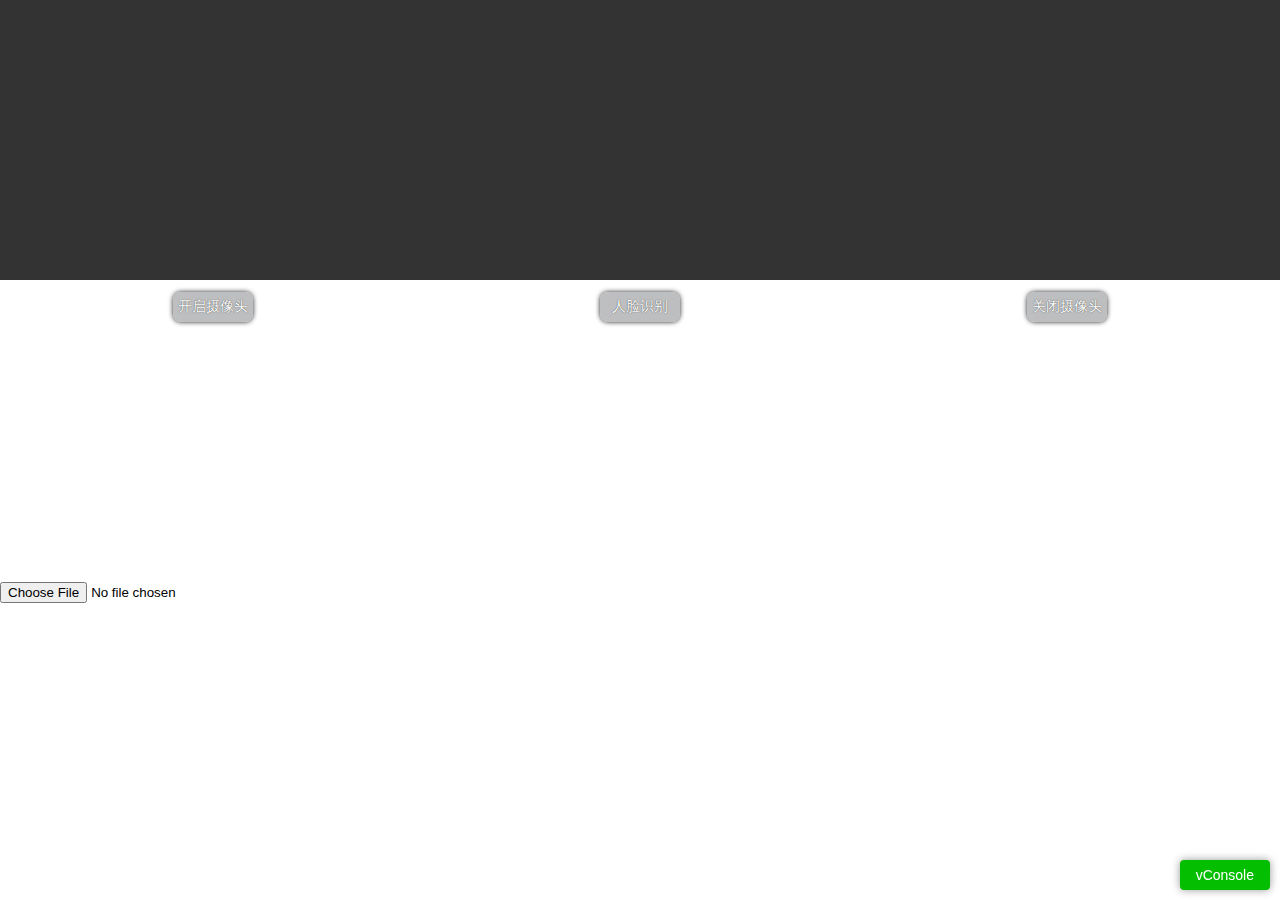
<file: index.html>
<!DOCTYPE html>
<html lang="en">
<head>
    <meta charset="UTF-8">
    <meta http-equiv="X-UA-Compatible" content="ie=edge">
    <meta name="viewport" content="width=device-width,initial-scale=1.0,minimum-scale=1.0,maximum-scale=1.0,user-scalable=no" />
    <!--
         meta viewport标签设置手机端配置：
            width            设置viewport宽度，为一个正整数，或字符串‘device-width’
            device-width     设备宽度
            height           设置viewport高度，一般设置了宽度，会自动解析出高度，可以不用设置
            initial-scale    默认缩放比例（初始缩放比例），为一个数字，可以带小数
            minimum-scale    允许用户最小缩放比例，为一个数字，可以带小数
            maximum-scale    允许用户最大缩放比例，为一个数字，可以带小数
            user-scalable    是否允许手动缩放
    -->
    <title>人脸声纹demo</title>
    <link href="./style/index.css" rel="stylesheet"/>
</head>
<body>
   
<div class="wrap">
    
    <div class="scan reference">
        <div class="strainer"></div>
        <video class="capture" width="300" height="250"></video>
    </div>

    <div class="control">
        <p class="open">开启摄像头</p>
        <p class="recognition">人脸识别</p>
        <p class="close">关闭摄像头</p>
    </div>


    <input type="file" name="file" accept="image/*" capture="camera">
</div>
<!--谷歌工具 用来开发调试摄像头控制台-->
<script type="text/javascript" src="./js/vconsole.min.js"></script>
<script type="text/javascript">
    
    const oCapture = document.querySelector(".capture");  //获取到video
    const open = document.querySelector(".open");  //获取按钮打开摄像头
    const recognition = document.querySelector(".recognition"); //获取按钮人脸识别
    const close = document.querySelector(".close");  //获取到按钮关闭摄像头
    const control = document.querySelector(".control"); //获取到按钮行
    let buffer;   

    
    /*
      navigator.getUserMedia(constraints, successCallback, errorCallback);  获取手机设备摄像头(老的API)
      navigator.getUserMedia(constraints).then(successCallback).catch(errorCallback)  获取手机设备摄像头(新的API)
    */
    //调用手机设备摄像头兼容设置
    window.navigator.getUserMedia = navigator.getUserMedia || navigator.webKitGetUserMedia || navigator.mozGetUserMedia || navigator.msGetUserMedia;

    //调用手机设备开启手机摄像头
    function carera(){

        //判断如果获取到了手机设备的摄像头
        if(navigator.mediaDevices && navigator.mediaDevices.getUserMedia){ //最新的标准API
            
            //摄像头调用自动显示前置摄像头
            navigator.mediaDevices.getUserMedia({
                'audio':true,  //开启音频效果
                'video':{ 'facingMode': "user" } //调用前置摄像头，后置摄像头使用 video: { facingMode: { exact: "environment" } }
            })

            //获取到前置摄像头调用成功执行处理函数
            .then(function(mediaStream){   
                getVideoStream(mediaStream);  //获取到视频的媒体流
            })
            //发生错误的执行处理函数
            .catch(function(error){    
                console.log(error)
            })

        }else if(navigator.getUserMedia){ //如果获取到了手机设备的摄像头

            navigator.getUserMedia({   //旧版API
                'video':true,
                'audio':true
            },getVideoStream,getFail)

        }else{

            alert('不支持摄像头调用！');

        }
    }

    //调用摄像头成功获取到视频媒体流
    function getVideoStream(stream){
        buffer = stream;  //将视频流设置为video元素的源

        //如果视频对象不为undefined的时候
        if(oCapture.mozSrcObject !== undefined){

            oCapture.mozSrcObject = buffer;   //将视频流设置为video元素的源

        }else{ //否则视频对象为undefined的时候 创建视频地址路径

            oCapture.src = window.URL && window.URL.createObjectURL(buffer);   //获得一个http格式的url路径         

        }

        oCapture.play();  //开始播放当前的音频
    }

    function getFail(){

    }

    //当点击相应的按钮执行相应的函数
    control.addEventListener('click',function(e){
        e = e || window.event;
        let className = e.target.className;

        switch(className){
            case 'open':
            carera();
            break;
            case 'close':
            closeCamera();
            break;
            case 'recognition':
            screenShot();
            break;
            default:
            break;
        }
    })

    //关闭摄像头
    function closeCamera(){
        buffer && buffer.getTracks()[1].stop();//关闭摄像头
    }

    //requestAnimFrame 缓动函数 更好的实现浏览器经动画 
    //浏览器的兼容设置
    window.requestAnimFrame = (function(){
        return  window.requestAnimationFrame       ||
                window.webkitRequestAnimationFrame ||
                window.mozRequestAnimationFrame    ||
                function( callback ){
                    window.setTimeout(callback, 1000 / 60); //定义每秒执行60次动画
                };
    })();

    //绘制画布人脸识别
    function screenShot(){
        let canvas = document.createElement('canvas'); //创建canvas画布
        canvas.width= 300,canvas.height = 250;   //画布宽高
        document.querySelector(".reference").appendChild(canvas); //将画布插入到wrap标签中
        let ctx =  canvas.getContext('2d');  //创建context对象，对象内置有多种回执路径、矩形、圆形、字符以及添加图像的方法

        //绘制画布
        function drawVideo(){
            ctx.drawImage(oCapture,0,0,300,250); //在画布上绘制图像视频 并给予这个图像的宽高
            ctx.font = "1.6rem Arial";     //设置画布的字体大小以及字体
            ctx.fillStyle = "blue";           //设置字体的颜色
            ctx.fillText("请眨眼", 120, 30);    //ctx.fillText('画布中输出的文本',x轴坐标,y轴坐标)
            requestAnimationFrame(drawVideo); //针对动画效果  进行递归调用 
        }
        window.requestAnimationFrame(drawVideo);  //调用画布形成动画效果
    }
</script>
</body>
</html>
</file>
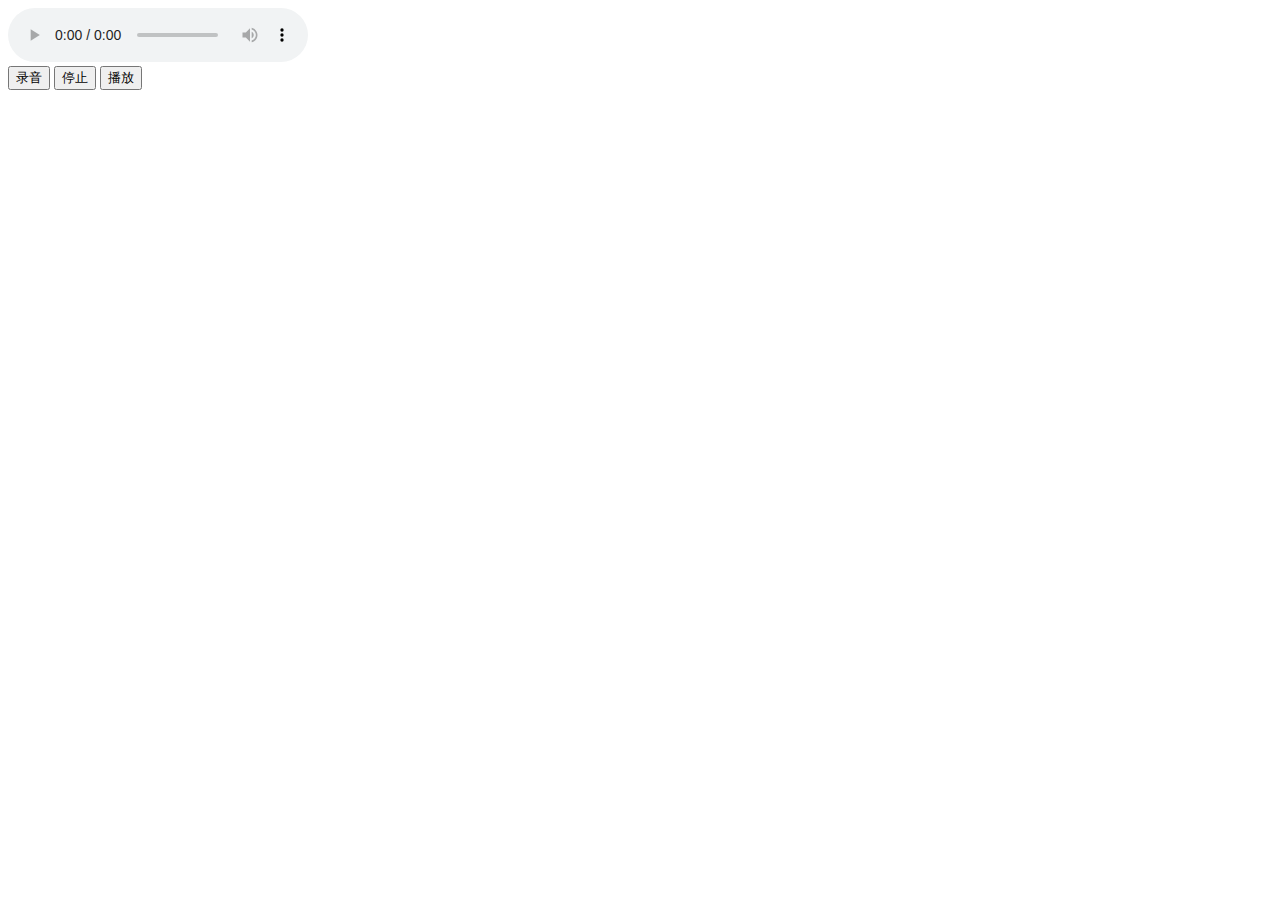
<file: video.html>
<!DOCTYPE html>
<html xmlns="http://www.w3.org/1999/xhtml">
<head>
    <meta charset="UTF-8">
    <meta http-equiv="X-UA-Compatible" content="ie=edge">
    <meta name="viewport" content="width=device-width,initial-scale=1.0,minimum-scale=1.0,maximum-scale=1.0,user-scalable=no" />
    <title>声纹demo</title>
</head>
<body>
    <div>
        <audio controls autoplay></audio> 
        <br/>
        <input onclick="startRecording()" type="button" value="录音" />
        <input onclick="stopRecording()" type="button" value="停止" />
        <input onclick="playRecording()" type="button" value="播放" />
        <br/>
<!--         <input onclick="uploadAudio()" type="button" value="提交" /> -->
    </div>

    <script type="text/javascript" src="./js/HZRecorder.js"></script>

    <script>
        var recorder;
        var audio = document.querySelector('audio');
        function startRecording() {
            HZRecorder.get(function (rec) {
                recorder = rec;
                recorder.start();
            });
        }
        function stopRecording() {
            recorder.stop();
        }
        function playRecording() {
            recorder.play(audio);
        }
        function uploadAudio() {
            recorder.upload("UploadVideoServlet.do", function (state, e) {
                switch (state) {
                    case 'uploading':
                        //var percentComplete = Math.round(e.loaded * 100 / e.total) + '%';
                        break;
                    case 'ok':
                        //alert(e.target.responseText);
                        //alert("上传成功");
                        window.location.href="VideoSearchServlet.do";
                        break;
                    case 'error':
                        alert("上传失败");
                        break;
                    case 'cancel':
                        alert("上传被取消");
                        break;
                }
            });
        }

    </script>
</body>
</html>
</file>
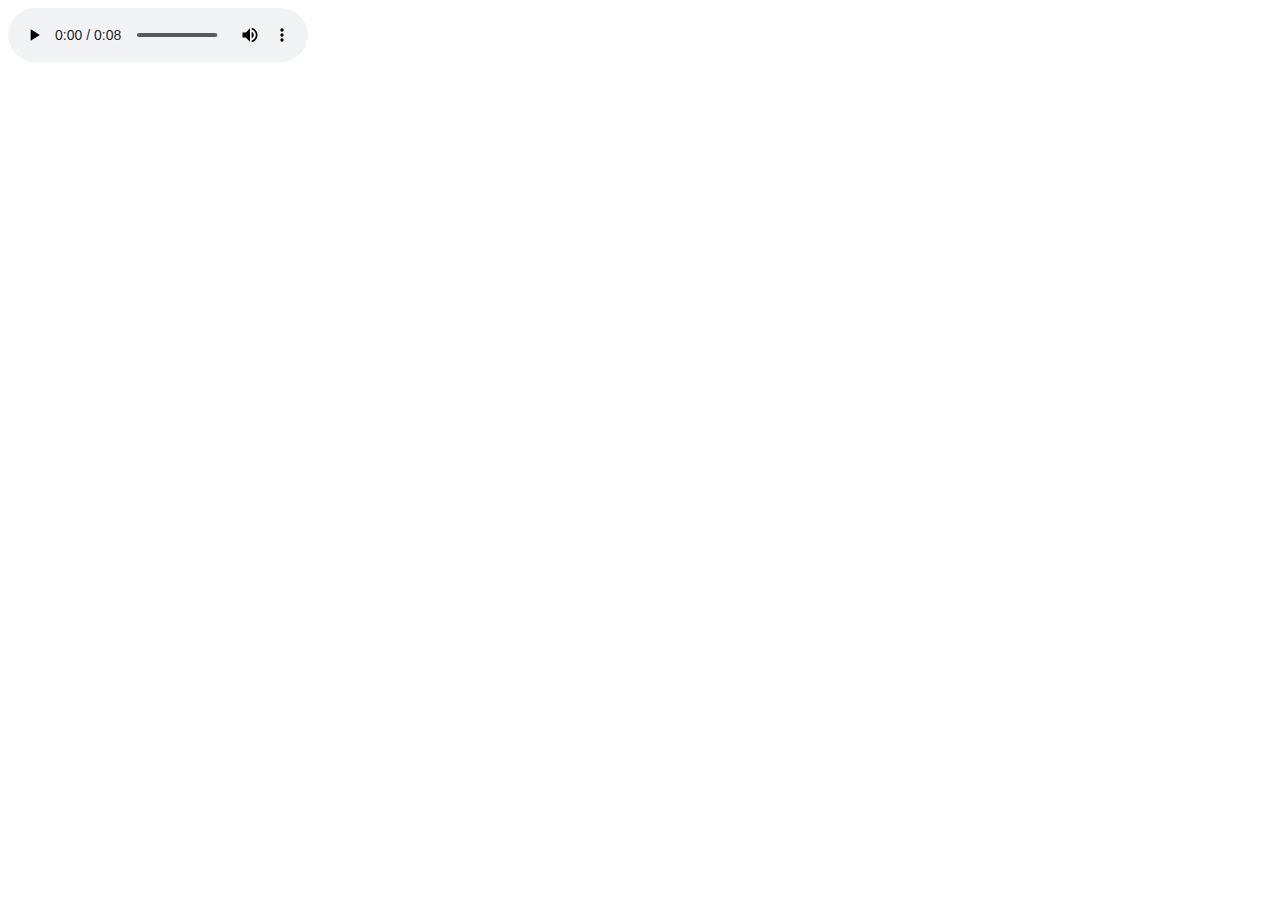
<file: video2.html>
<!DOCTYPE html>
<html xmlns="http://www.w3.org/1999/xhtml">
<head>
    <meta charset="UTF-8">
    <meta http-equiv="X-UA-Compatible" content="ie=edge">
    <meta name="viewport" content="width=device-width,initial-scale=1.0,minimum-scale=1.0,maximum-scale=1.0,user-scalable=no" />
    <title>声纹demo</title>
</head>
<body>
	
	<audio src="./images/song.ogg" controls="controls">
		<source src="song.ogg" type="audio/ogg">
		<source src="song.MP3" type="audio/MP3">
		<source src="song.Wav" type="audio/Wav">
		Your browser does not support the audio tag.
		您的浏览器不支持音频元素.
	</audio>
	
</body>
</html>
</file>
<file: style/index.css>
* { 
    margin: 0; 
    padding: 0;
}
html, body { 
    height: 100vh;
}
html{
    font-size:62.5%;
}
body { 
    background: #fff; 
}
.flex { 
    display: flex;
 }
 .flex-row { 
    flex-direction: row; /*决定主轴的方向 row | row-reverse | column | column-reverse 上 | 下 | 右 | 左*/
    justify-content: center; /*定义了项目在主轴上的对齐方式*/
    align-items: center; /*定义项目在交叉轴上如何对齐*/
}

.wrap { 
    width: 100vw;
 }

.wrap .reference { 
    position: relative; 
    background-color: rgba(255, 255, 255, 0); 
}

.wrap .reference img.face { 
    display: block; 
    width: 100vw; 
    height: auto; 
 }

.wrap .reference img.toggle { 
    position: absolute; 
    right: 1rem; 
    top: 1rem; 
    width: 5rem; 
    height: 5rem; 
}

.wrap .scan video { 
    background-color: rgba(0, 0, 0, .8); 
}

.wrap .control { 
    display: flex;
    height: 30rem; 
    justify-content: space-around; 
}

.wrap .control p { 
    width: 8rem; 
    height: 3rem; 
    background-color: #f9f9f9; 
    text-align: center; 
    line-height: 3rem; 
    color: #ffffff; 
    margin-top: 1rem;
    font-size: 1.4rem; 
    border-radius: .8rem; 
    cursor: pointer; 
    box-shadow: -8px -8px 150px -8px #b2b3b5 inset, 0 0 5px #222222; 
    text-shadow: 0 0 1px #222222; 
    transition: .5s; 
}

.wrap .control p:hover { 
    box-shadow: -8px -8px 150px -8px #50c4f1 inset, 0 0 5px #ffffff; 
}

.wrap .scan { 
    position: relative; 
    overflow: hidden; 
}

.wrap .scan .strainer { 
    position: absolute; 
    top: 0; 
    width: 100vw; 
    z-index: 999; 
    height: .3rem; 
}

.wrap .scan .capture { 
    width: 100vw; 
    height: 28rem; 
}

.wrap .scan canvas { 
    width: 100vw; 
}

.wrap .scan .strainer.on { 
    background: linear-gradient(to left, transparent, #0bffb2, transparent); 
    animation: scan 1s linear infinite; 
}

@keyframes scan {
    0% { top: 1rem; }
    50% { top: 30rem; }
    100% { top: 1rem; }
}
</file>
